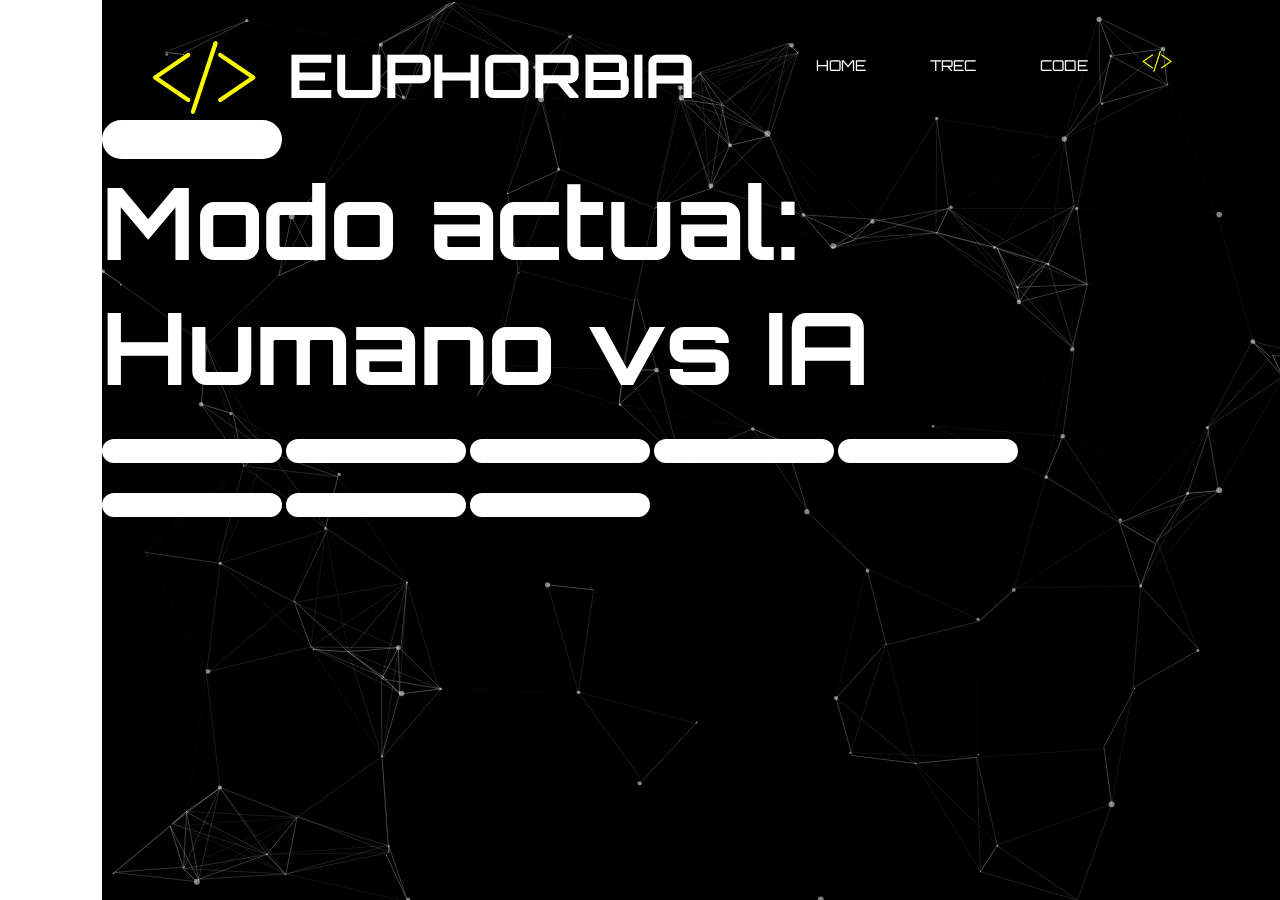
<file: conecta4.html>
<!DOCTYPE html>
<html lang="en">
<head>
    <meta charset="UTF-8">
    <meta http-equiv="X-UA-Compatible" content="IE=edge">
    <meta name="viewport" content="width=device-width, initial-scale=1.0">
    <title>TRES EN RATLLA</title>
    <link rel="icon" href="img/hchchc-removebg-preview.ico">
    <link rel="stylesheet" href="style.css">
    <link rel="preconnect" href="https://fonts.googleapis.com">
    <link rel="preconnect" href="https://fonts.gstatic.com" crossorigin>
    <link href="https://fonts.googleapis.com/css2?family=Orbitron&display=swap" rel="stylesheet">    
</head>
<body>
    <div class="container">
        <div class="navbar">
          <img src="img/image (1).png" class="logo"><h1 id="logo">EUPHORBIA</h1>
            <nav>
                <ul>
                    <li><a href="index.html">HOME</a></li>
                    <li><a href="trec.html">TREC</a></li>
                    <li><a href="code.html">CODE</a></li>
                </ul>
            </nav>
            <img src="img/image (1).png" class="menu-icon">
        </div>
        <div class="botones">
            <button id="newGameAI" class="controlButtonh">
              <p>Humano vs IA</p>
            </button>
          </div>
          <div class="modoactual">
            <h2 id="modo"></h2>
          </div>
          <div id="main">
            <div id="buttonGrid">
              <button id="a" class="gameButton" type="button"></button>
              <button id="b" class="gameButton" type="button"></button>
              <button id="c" class="gameButton" type="button"></button>
              <button id="d" class="gameButton" type="button"></button>
              <button id="e" class="gameButton" type="button"></button>
              <button id="f" class="gameButton" type="button"></button>
              <button id="g" class="gameButton" type="button"></button>
              <button id="h" class="gameButton" type="button"></button>
            </div>
      
            <div id="gameGrid">
              <div id="a8" class="slot"></div>
              <div id="b8" class="slot"></div>
              <div id="c8" class="slot"></div>
              <div id="d8" class="slot"></div>
              <div id="e8" class="slot"></div>
              <div id="f8" class="slot"></div>
              <div id="g8" class="slot"></div>
              <div id="h8" class="slot"></div>
      
              <div id="a7" class="slot"></div>
              <div id="b7" class="slot"></div>
              <div id="c7" class="slot"></div>
              <div id="d7" class="slot"></div>
              <div id="e7" class="slot"></div>
              <div id="f7" class="slot"></div>
              <div id="g7" class="slot"></div>
              <div id="h7" class="slot"></div>
      
              <div id="a6" class="slot"></div>
              <div id="b6" class="slot"></div>
              <div id="c6" class="slot"></div>
              <div id="d6" class="slot"></div>
              <div id="e6" class="slot"></div>
              <div id="f6" class="slot"></div>
              <div id="g6" class="slot"></div>
              <div id="h6" class="slot"></div>
      
              <div id="a5" class="slot"></div>
              <div id="b5" class="slot"></div>
              <div id="c5" class="slot"></div>
              <div id="d5" class="slot"></div>
              <div id="e5" class="slot"></div>
              <div id="f5" class="slot"></div>
              <div id="g5" class="slot"></div>
              <div id="h5" class="slot"></div>
      
              <div id="a4" class="slot"></div>
              <div id="b4" class="slot"></div>
              <div id="c4" class="slot"></div>
              <div id="d4" class="slot"></div>
              <div id="e4" class="slot"></div>
              <div id="f4" class="slot"></div>
              <div id="g4" class="slot"></div>
              <div id="h4" class="slot"></div>
      
              <div id="a3" class="slot"></div>
              <div id="b3" class="slot"></div>
              <div id="c3" class="slot"></div>
              <div id="d3" class="slot"></div>
              <div id="e3" class="slot"></div>
              <div id="f3" class="slot"></div>
              <div id="g3" class="slot"></div>
              <div id="h3" class="slot"></div>
      
              <div id="a2" class="slot"></div>
              <div id="b2" class="slot"></div>
              <div id="c2" class="slot"></div>
              <div id="d2" class="slot"></div>
              <div id="e2" class="slot"></div>
              <div id="f2" class="slot"></div>
              <div id="g2" class="slot"></div>
              <div id="h2" class="slot"></div>
      
              <div id="a1" class="slot"></div>
              <div id="b1" class="slot"></div>
              <div id="c1" class="slot"></div>
              <div id="d1" class="slot"></div>
              <div id="e1" class="slot"></div>
              <div id="f1" class="slot"></div>
              <div id="g1" class="slot"></div>
              <div id="h1" class="slot"></div>
            </div>
          </div>
          <div class="ganador">
            <h1 id="ganadorletra"></h1>
          </div>
          

    <script src="conecta4.js"></script>
       
<div id="particles-js"></div>

<script src="particles.min.js"></script>
<script>
    particlesJS(
        {
            "particles": {
                "number": {
                    "value": 90,
                    "density": {
                        "enable": true,
                        "value_area": 800
                    }
                },
                "color": {
                    "value": "#ffffff"
                },
                "shape": {
                    "type": "circle",
                    "stroke": {
                        "width": 0,
                        "color": "#000000"
                    },
                    "polygon": {
                        "nb_sides": 5
                    },
                    "image": {
                        "src": "img/github.svg", /** gfhdjksdfjhdjfhghfjdkdjvbdnjcvhfjdfhdjskjdfhdjfhdjfghvncj**/
                        "width": 100,
                        "height": 100
                    }
                },
                "opacity": {
                    "value": 0.5,
                    "random": false,
                    "anim": {
                        "enable": false,
                        "speed": 1,
                        "opacity_min": 0.1,
                        "sync": false
                    }
                },
                "size": {
                    "value": 3,
                    "random": true,
                    "anim": {
                        "enable": false,
                        "speed": 40,
                        "size_min": 0.1,
                        "sync": false
                    }
                },
                "line_linked":{
                    "enable": true,
                    "distance": 150,
                    "color": "#ffffff",
                    "opacity": 0.4,
                    "width": 1
                },
                "move": {
                    "enable": true,
                    "speed": 11.22388442605866,
                    "direction": "none",
                    "random": false,
                    "straight": false,
                    "out_mode": "out",
                    "bounce": false,
                    "attract": {
                        "enable": false,
                        "rotateX": 600,
                        "rotateY": 1200
                    }
                }
            },
            "interactivity": {
                "detect_on": "canvas",
                "events": {
                    "onhover": {
                        "enable": true,
                        "mode": "repulse"
                    },
                    "onclick": {
                        "enable": true,
                        "mode": "push"
                    },
                    "resize": true                        
                },
                "modes": {
                    "grab": {
                        "distance": 400,
                        "line_linked": {
                            "opacity": 1
                        }                            
                    },
                    "bubble": {
                        "distance": 400,
                        "size": 40,
                        "duration": 2,
                        "opacity": 8,
                        "speed": 3
                    },
                    "repulse": {
                        "distance": 200,
                        "duration": 0.4
                    },
                    "push": {
                        "particles_nb": 4
                    },
                    "remove": {
                        "particles_nb": 2
                    }
                }
            },
            "retina_detect": true
        }
    )
</script>

</body>
</html>
</file>
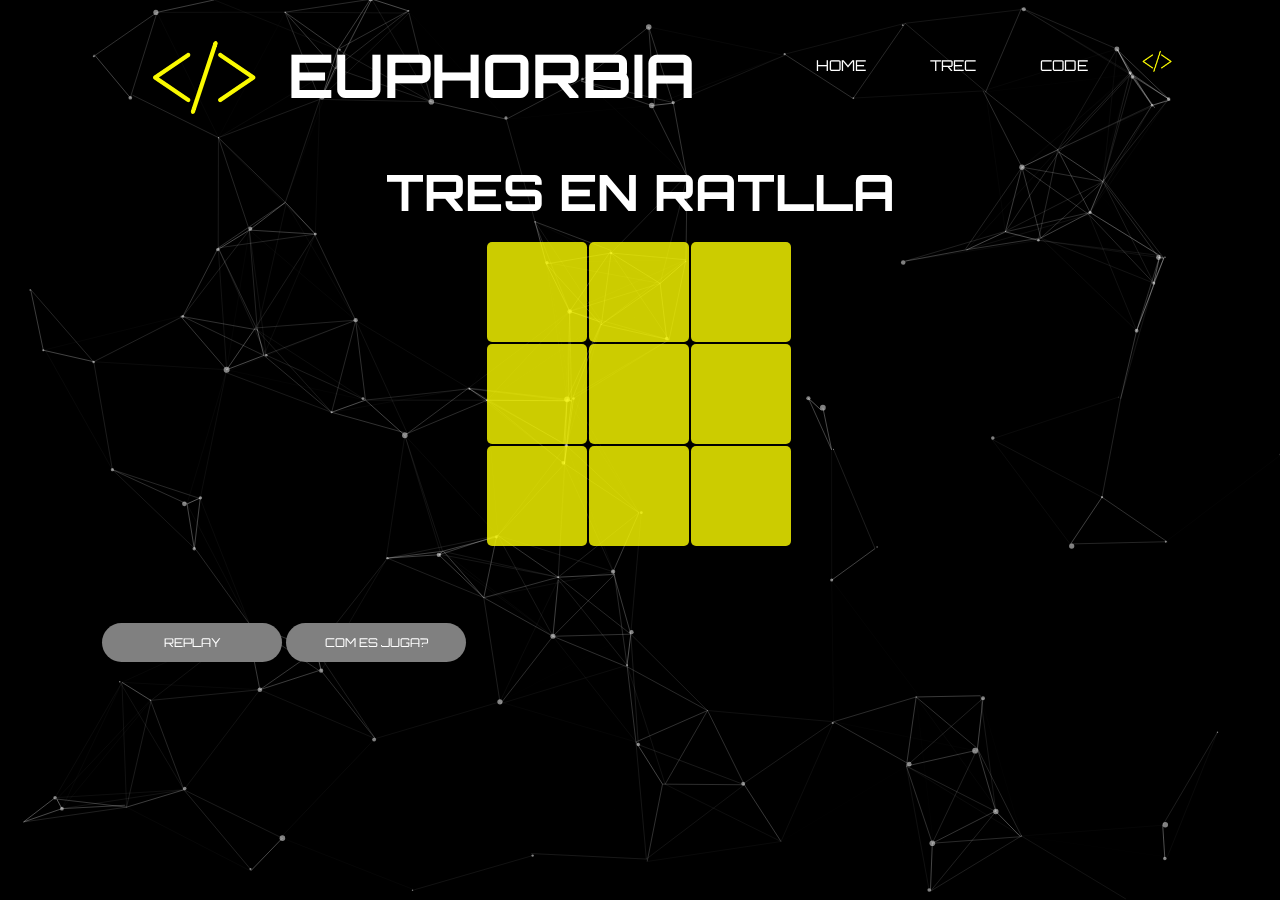
<file: minimax.html>
<!DOCTYPE html>
<html>
<head>
    <title>TRES EN RATLLA</title>
    <link rel="icon" href="img/image-_1_ (1).ico">
    <link rel="stylesheet" href="style.css">
    <link rel="preconnect" href="https://fonts.googleapis.com">
    <link rel="preconnect" href="https://fonts.gstatic.com" crossorigin>
    <link href="https://fonts.googleapis.com/css2?family=Orbitron&display=swap" rel="stylesheet">
    
</head>
<body>
    <div class="container">
        <header class="navbar">
            <img src="img/image (1).png" class="logo"><h1 id="logo">EUPHORBIA</h1>
            <nav>
                <ul>
                    <li><a href="index.html">HOME</a></li>
                    <li><a href="trec.html">TREC</a></li>
                    <li><a href="code.html">CODE</a></li>
                </ul>
            </nav>
            <img src="img/image (1).png" class="menu-icon">
        </header>

        <h1 class="cap">TRES EN RATLLA</h1>

        <table>
            <tr>
                <td class="cell" id="0"></td>
                <td class="cell" id="1"></td>
                <td class="cell" id="2"></td>
            </tr>
            <tr>
                <td class="cell" id="3"></td>
                <td class="cell" id="4"></td>
                <td class="cell" id="5"></td>
            </tr>
            <tr>
                <td class="cell" id="6"></td>
                <td class="cell" id="7"></td>
                <td class="cell" id="8"></td>
            </tr>
        </table>
           
        
        <div class="endgame">
            <div class="text"></div>
        </div>

        <button class="replay" onclick="startGame()">REPLAY</button>

        <button  id="info" onclick="pop.showModal()">COM ES JUGA?</button>
        <dialog id="pop">
            <button id="creu" onclick="pop.close()">X</button>
            <p id="comesjuga">COM ES JUGA?</p>
            <p id="text"> El joc Tres en ratlla és un joc de dos jugadors que tracte d'anar marcant els espais buits del tauler 3 X 3. Un jugador és la fitxa "X" i l'altre la fitxa "O", alternadament van afegint-ne fins que un dels jugadors aconsegueix tenir tres fitxes en ratlla. La línia pot ser vertical, horitzontal o diagonal.<br>
                En el cas d'aquest tres en ratlla jugaràs contra una intel·ligència atificial que no et permetrà guanyar. <br> <br>
                <span>Tens ganes de posar-ho a prova?</span> 
            </p>
        </dialog>

        </div>
    
    
    <script src="minimax.js"></script>
    
       
<div id="particles-js"></div>

<script src="particles.min.js"></script>
<script>
    particlesJS(
        {
            "particles": {
                "number": {
                    "value": 90,
                    "density": {
                        "enable": true,
                        "value_area": 800
                    }
                },
                "color": {
                    "value": "#ffffff"
                },
                "shape": {
                    "type": "circle",
                    "stroke": {
                        "width": 0,
                        "color": "#000000"
                    },
                    "polygon": {
                        "nb_sides": 5
                    },
                    "image": {
                        "src": "img/github.svg", /** gfhdjksdfjhdjfhghfjdkdjvbdnjcvhfjdfhdjskjdfhdjfhdjfghvncj**/
                        "width": 100,
                        "height": 100
                    }
                },
                "opacity": {
                    "value": 0.5,
                    "random": false,
                    "anim": {
                        "enable": false,
                        "speed": 1,
                        "opacity_min": 0.1,
                        "sync": false
                    }
                },
                "size": {
                    "value": 3,
                    "random": true,
                    "anim": {
                        "enable": false,
                        "speed": 40,
                        "size_min": 0.1,
                        "sync": false
                    }
                },
                "line_linked":{
                    "enable": true,
                    "distance": 150,
                    "color": "#ffffff",
                    "opacity": 0.4,
                    "width": 1
                },
                "move": {
                    "enable": true,
                    "speed": 11.22388442605866,
                    "direction": "none",
                    "random": false,
                    "straight": false,
                    "out_mode": "out",
                    "bounce": false,
                    "attract": {
                        "enable": false,
                        "rotateX": 600,
                        "rotateY": 1200
                    }
                }
            },
            "interactivity": {
                "detect_on": "canvas",
                "events": {
                    "onhover": {
                        "enable": true,
                        "mode": "repulse"
                    },
                    "onclick": {
                        "enable": true,
                        "mode": "push"
                    },
                    "resize": true                        
                },
                "modes": {
                    "grab": {
                        "distance": 400,
                        "line_linked": {
                            "opacity": 1
                        }                            
                    },
                    "bubble": {
                        "distance": 400,
                        "size": 40,
                        "duration": 2,
                        "opacity": 8,
                        "speed": 3
                    },
                    "repulse": {
                        "distance": 200,
                        "duration": 0.4
                    },
                    "push": {
                        "particles_nb": 4
                    },
                    "remove": {
                        "particles_nb": 2
                    }
                }
            },
            "retina_detect": true
        }
    )
</script>
</body>
</html>
</file>
<file: style.css>
*{
    margin: 0;
    padding: 0;
    font-family: 'Orbitron', sans-serif;
}


#particles-js{
    background-color: rgb(0, 0, 0);
    position: fixed;
    width: 100%;
    height: 100%;
    top: 0;
    z-index: -1;
}

#principal{
    color:aliceblue;
}
   

.container{
    width: 100%;
    height: 100vh;
    background-size: cover;
    padding-left: 8%;
    padding-right: 8%;
    box-sizing: border-box;
}

.navbar{
    height: 10%;
    display: flex;
    align-items: center;
}

.logo{
    margin-top: 90px;
    margin-right: 10px;
    width: 130x;
    cursor: pointer;
}

#logo{
    font-size: 60px;
    margin-top: 60px;
    color: white;
}

.menu-icon{
    width: 50px;
    margin-top: 40px;
    cursor: pointer;
    margin-left: 40px;
}

nav{
    flex: 1;
    text-align: right;
    margin-top: 40px;
}

nav ul li{
    list-style: none;
    display: inline-block;
    margin-left: 60px;
}

nav ul li a{
    text-decoration:none;
    color: #fff;
    font-size: 15px;
}

.row{
    display: flex;
    height: 88%;
    align-items: center;
}

.col{
    flex-basis: 50%;
}

h2{
    color: #fff;
    font-size: 100px;
}

p{
    color: #fff;
    font-size: 11px;
    line-height: 15px;
}

button{
    width: 180px;
    color: #000;
    font-size: 12px;
    padding: 12px 0;
    background-color: #fff;
    border: 0;
    border-radius: 20px;
    outline: none;
    margin-top: 30px;
}

.card{
    width: 200px;
    height: 230px;
    display: inline-block;
    border-radius: 10px;
    padding: 15px 25px;
    box-sizing: border-box;
    cursor: pointer;
    margin: 10px 15px;
    background-position: center;
    background-size: cover;
    transition: .5s;
}

.card1{
    background-image: url(img/tresz\ en\ ratlla.png);
}

.card1{
    border: 1px solid white;
    box-shadow:  0 0 15px yellow;
}
.card2{
    background-image: url(img/parauleja.png);
    border: 1px solid white;
    box-shadow: 0 0 15px red;
}

h5{
    color: white;
    text-shadow: 0 0 5px #999;
    text-align: center;
    margin-top: 55px;
    font-size: 14px;
}


.card:hover{
    transform: translateY(-10px);
}

.card p{
    text-shadow: 0 0 15px #000;
    font-size: 8px;
}

.cap{
    text-align: center;
    color: white;
    font-size: 50px;
    margin-top: 70px;
}

td{
    height: 100px;
    width: 100px;
    text-align: center;
    vertical-align: middle;
    font-size: 70px;
    cursor: pointer;
    background-color: #ffff00;
    border-radius: 5px;
    opacity: 0.8;
    cursor: pointer;
}

table{
    width: 150;
    display: flex;
    flex-wrap: wrap;
    margin-top: 40px;
    border-radius: 20px;
    position: absolute;
    left: 50%;
    margin-left: -155px;
    top:200px
}

td:hover{
    background-color: #a8a801;
}


.endgame{
    display: none;
    width: 200px;
    top: 320px;
    background-color: rgba(110, 191, 228, 0.795);
    position: absolute;
    left: 50%;
    margin-left: -100px;
    padding-top: 50px;
    padding-bottom: 50px;
    text-align: center;
    border-radius: 5px;
    color: white;
    font-size: 2em;

}

.replay{
    background-color: gray;
    border-radius: 20px;
    margin-top: 400px;
    cursor: pointer;
    color: white;
}

.replay:hover{
    background-color: firebrick;
    transition: ease-in;
}

#info {
    background-color: gray;
    border-radius: 20px;
    top: 400px;
    color: white;
}

#pop {
    width: 500px;
    height: 500px;
    margin-top: 50px;
    margin-left: 50px;
    border-radius: 20px;
    border: 2px;
    background-color: rgb(206, 228, 236);
    
}

#creu {
    margin-top: 20px;
    margin-left: 20px;
    background-color: #000;
    color: white;
    width: 30px;
    height: 30px;
    border-radius: 50%;
    text-align: center;
    padding: 10px;
    cursor: pointer;
}

#creu:hover{
    background-color: firebrick;
    transition: .4s;
}

#comesjuga{
    color: black;
    size: 50px;
    text-align: center;
    font-size: 30px;
    letter-spacing: 7px;
}

#info:hover{
    background-color: firebrick;
}

#text {
    color: black;
    font-size: 15px;
    margin: 35px;
    text-align: justify;
    line-height: 30px;
}

span {
    font-size: 20px;
    line-height: 45px;
    text-align: center;
}

#trec{
    text-align: center;
    color: white;
    font-size: 45px;
    margin-top: 70px;
}

#descrip{
    font-size: 15px;
    text-align: justify;
    line-height: 30px;
    letter-spacing: 5px;
    margin-top: 20px;
    margin-left: 30px;
    margin-right: 30px;
    margin-bottom: 30px;
}

#butó{
    margin-bottom: 20px;
    margin-left: 30px;
}

#butó:hover{
    background-color: #ffff00;
}

#nom{
    color: white;
}

#extra{
    color: black;
}

#butólink{
    margin-top: 250px;
    margin-left: 450px;
}

#butólink:hover{
    background-color: yellow;
}
</file>
